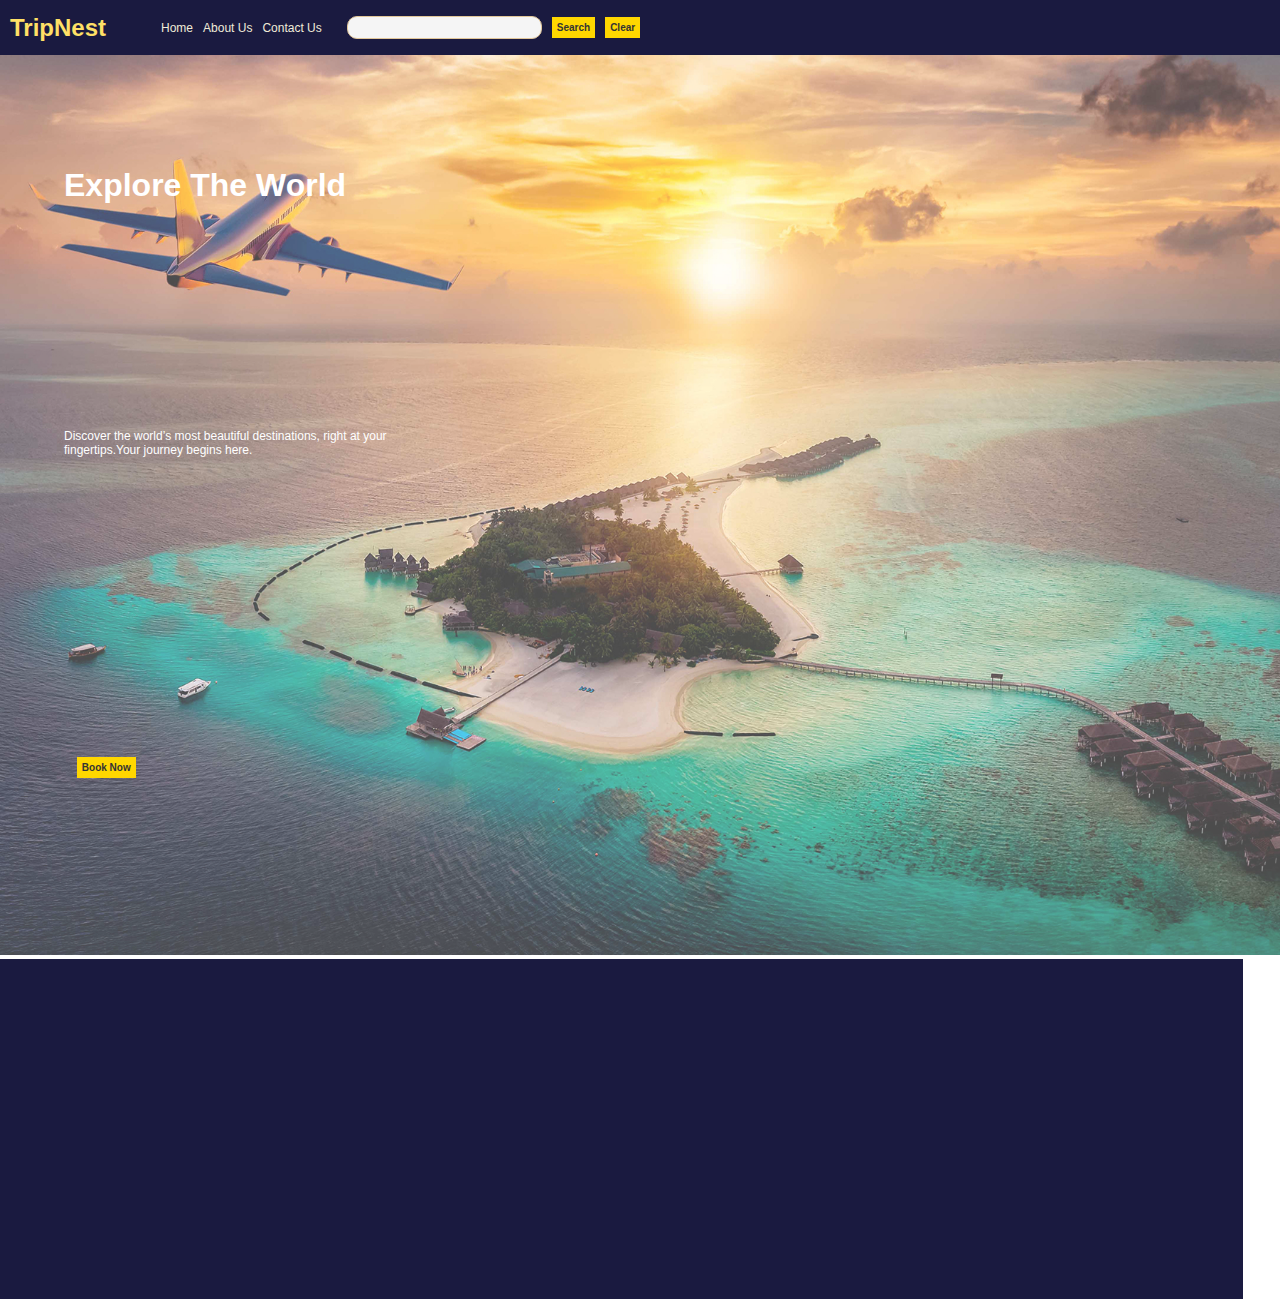
<file: index.html>
<!DOCTYPE html>
<html lang="en">
<head>
    <meta charset="UTF-8">
    <meta name="viewport" content="width=device-width, initial-scale=1.0">
    <title>TripNest</title>
    <link rel="stylesheet" href="style.css">
</head>
<body>
    <nav class="nav-bar">
        <h1>TripNest</h1>
        <ul class="nav-list">
            <li><a href="index.html">Home</a></li>
            <li><a href="about.html">About Us</a></li>
            <li><a href="contact.html">Contact Us</a></li>
        </ul>
        <input type="text" id="search-bar">
        <button id="search-btn">Search</button>
        <button class="clear-btn">Clear</button>
    </nav>
    <div class="image-container">
        <img src="Media/Travel Website.jpg" class="main-image" alt="Website Image">
        <h1 class="intro-content-h1">Explore The World</h1>
        
        <p class="intro-content-p">Discover the world’s most beautiful destinations, right at your fingertips.Your journey begins here.</p>
        <button id="book-btn">Book Now</button>
    </div>
    <div id="results">

    </div>
    <script src="index.js"></script>
</body>
</html>
</file>
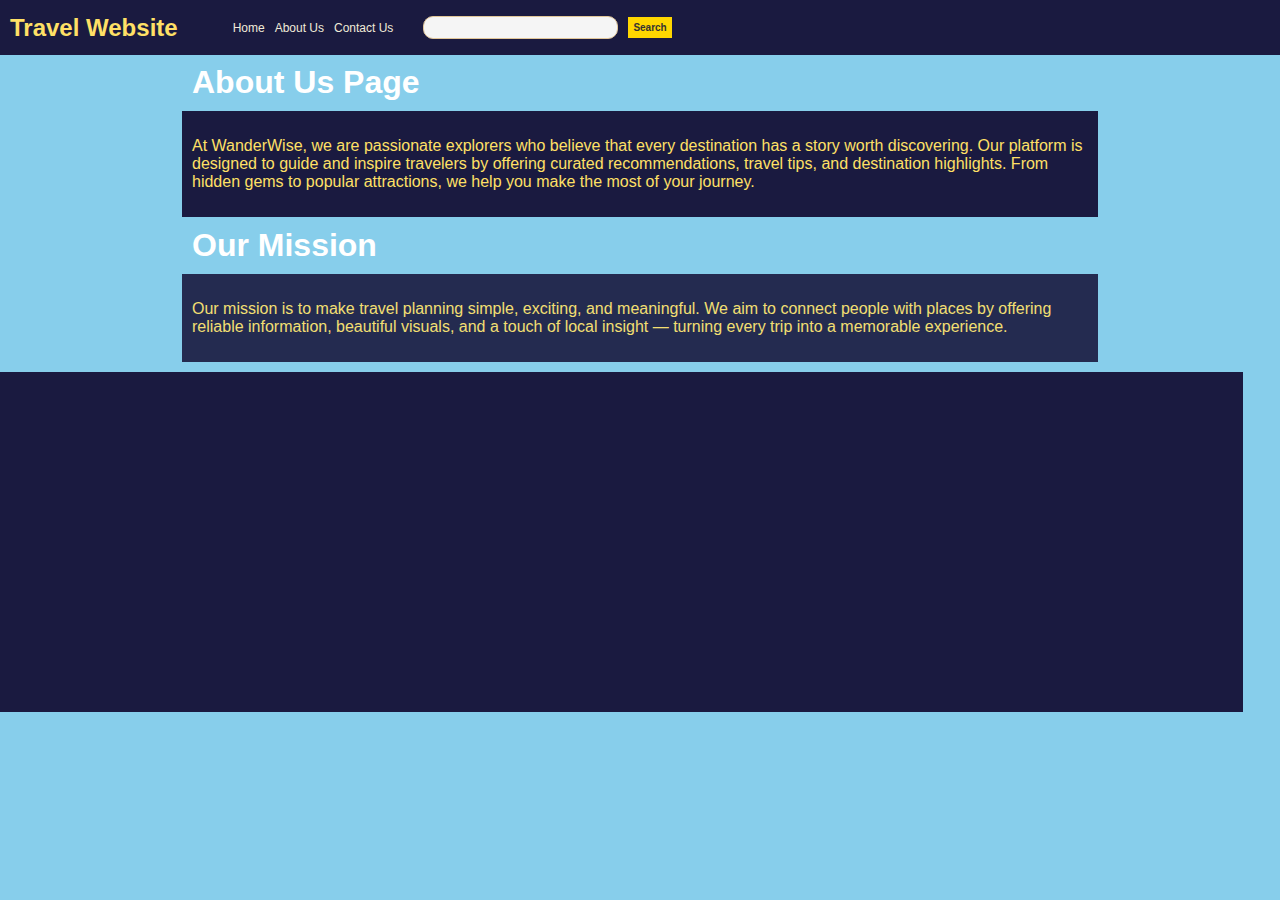
<file: about.html>
<!DOCTYPE html>
<html lang="en">
<head>
    <meta charset="UTF-8">
    <meta name="viewport" content="width=device-width, initial-scale=1.0">
    <title>About Us Page</title>
    <link rel="stylesheet" href="about.css">
</head>
<body>
    <nav class="nav-bar">
        <h1>Travel Website</h1>
        <ul class="nav-list">
            <li><a href="index.html">Home</a></li>
            <li><a href="about.html">About Us</a></li>
            <li><a href="contact.html">Contact Us</a></li>
        </ul>
        <input type="text" id="search-bar">
        <button id="search-btn">Search</button>
    </nav><br><br><br>
    <h1 class="about-title">About Us Page</h1>
    <div class="about-us">
        <p class="about-us-p">At WanderWise, we are passionate explorers who believe that every destination has a story worth discovering. Our platform is designed to guide and inspire travelers by offering curated recommendations, travel tips, and destination highlights. From hidden gems to popular attractions, we help you make the most of your journey.</p>
    </div>
    <h1 class="mission-title">Our Mission</h1>
    <div class="mission-div">
        <p class="mission-p">Our mission is to make travel planning simple, exciting, and meaningful. We aim to connect people with places by offering reliable information, beautiful visuals, and a touch of local insight — turning every trip into a memorable experience.</p>
    </div>
     <div id="results">

    </div>
    <script src="index.js"></script>
</body>
</html>
</file>
<file: style.css>
body{
    margin: 0px;
    padding: 0px;
    font-family: Verdana, Geneva, Tahoma, sans-serif;
    color: 	#F0EBD8;
}
.nav-bar{
    background-color: #1A1A40;
    display: flex;
    align-items: center;
    padding: 10px;
    height: 35px;
    color:#FFE066;
    font-size: 12px;
    /* position: fixed; */
    top: 0;
    width: 100%;

}
.nav-list{
    display: flex;
    justify-content: end;
    align-items: center;
    gap: 10px;
    list-style: none;
    margin-left: 15px;
}
.nav-list a{
    text-decoration: none;
    color: 	#F0EBD8;
}
.nav-list a:hover{
    text-decoration: none;
    color: 	#FFE066;
}

#search-bar{
    margin-left: 25px;
    border-radius: 10px;
    padding: 3px 8px;
    background-color: #F5F5F5;
    border: 1px solid #E1C699;
}
#search-btn{
    margin-left: 10px;
    font-weight: 700;
    color: #333333;
    background: #FFD700;
    cursor: pointer;
    padding: 5px;
    border: none;
    font-size: 10px;
}
#search-btn{
    margin-left: 10px;
    font-weight: 700;
    color: #333333;
    background: #FFD700;
    cursor: pointer;
    padding: 5px;
    border: none;
    font-size: 10px;
}
.clear-btn{
    margin-left: 10px;
    font-weight: 700;
    color: #333333;
    background: #FFD700;
    cursor: pointer;
    padding: 5px;
    border: none;
    font-size: 10px;
}

#search-btn:hover{
    background-color: #cdb438;
}
.image-container{
    position: relative;
}
.main-image{
    height: 100vh;
    width: 100%;
    opacity: 0.7;

}
#book-btn{
    position: absolute;
    bottom: 20%;
    left: 6%;
    color: #333333;
    padding: 5px;
    cursor: pointer;
    background: #FFD700;
    border: none;
    font-size: 10px ;
    font-weight: 700;
}
#book-btn:hover{ 
    background-color: #cdb438;
    transition: all;
    transition-duration: 350ms;
}

.intro-content-p{
    position: absolute;
    top: 40%;
    left: 5%;
    color: white;
    font-size: 12px;
    width: 30%;
}
.intro-content-h1{
    position: absolute;
    top: 10%;
    left: 5%;
    color: white;
    width: 30%;
    /* font-size: 13px; */

}
.card {
    display: flex;
    flex-direction: column;
    align-items: center;
    width: 220px;
    
    padding: 15px;
    margin: 10px;
    border-radius: 12px;
    background-color: #f8f9fa;
    box-shadow: 0 4px 8px rgba(0,0,0,0.1);
    font-family: Arial, sans-serif;
    transition: transform 0.2s ease-in-out;
  }

  .card:hover {
    transform: scale(1.03);
  }

  .card img {
    width: 100%;
    border-radius: 10px;
    margin-bottom: 10px;
  }

  .card-info h3 {
    margin: 5px 0;
    text-transform: capitalize;
    font-size: 1.1em;
    color: #333;
  }

  .card-info p {
    margin: 2px 0;
    font-size: 0.95em;
    color: #555;
  }
#results{
    /* position: absolute; */
    display: flex;
    justify-content: space-between;
    padding: 20px;
    background-color: #1A1A40;
    width: 94%;
    height: 300px;
    text-align: center;
    color: white;
}
</file>
<file: about.css>
body{
    margin: 0px;
    padding: 0px;
    font-family: 'Segoe UI', Tahoma, Geneva, Verdana, sans-serif;
    color: #FFE066;
    background-color: skyblue;
}
.nav-bar{
    background-color: #1A1A40;
    display: flex;
    align-items: center;
    padding: 10px;
    height: 35px;
    font-size: 12px;
    position: fixed;
    width: 100%;
    top: 0;

}
.nav-list{
    display: flex;
    justify-content: end;
    align-items: center;
    gap: 10px;
    list-style: none;
    margin-left: 15px;
}
.nav-list a{
    text-decoration: none;
    color: 	#F0EBD8;
}
.nav-list a:hover{
    text-decoration: none;
    color: 	#FFE066;
}

#search-bar{
    margin-left: 30px;
    border-radius: 10px;
    padding: 3px 8px;
    background-color: #F5F5F5;
    border: 1px solid #E1C699;
}
#search-btn{
    margin-left: 10px;
    font-weight: 700;
    color: #333333;
    background: #FFD700;
    cursor: pointer;
    padding: 5px;
    border: none;
    font-size: 10px;
}
#search-btn:hover{
    background-color: #cdb438;
}

.about-us{
    background-color: #1A1A40;
    width: 70%;
    padding: 10px;
    margin: 10px auto;
    
}
.about-title{
    text-align: left;
    width: 70%;
    margin: 10px auto;
    color: white;
}
.mission-div{
    background-color: #1A1A40;
    width: 70%;
    padding: 10px;
    margin: 10px auto;
    opacity: 0.9;
}
.mission-title{
    text-align: left;
    width: 70%;
    margin: 10px auto;
    color: white;
}
.card {
    display: flex;
    flex-direction: column;
    align-items: center;
    width: 220px;
    
    padding: 15px;
    margin: 10px;
    border-radius: 12px;
    background-color: #f8f9fa;
    box-shadow: 0 4px 8px rgba(0,0,0,0.1);
    font-family: Arial, sans-serif;
    transition: transform 0.2s ease-in-out;
  }

  .card:hover {
    transform: scale(1.03);
  }

  .card img {
    width: 100%;
    border-radius: 10px;
    margin-bottom: 10px;
  }

  .card-info h3 {
    margin: 5px 0;
    text-transform: capitalize;
    font-size: 1.1em;
    color: #333;
  }

  .card-info p {
    margin: 2px 0;
    font-size: 0.95em;
    color: #555;
  }
#results{
    /* position: absolute; */
    display: flex;
    justify-content: space-between;
    padding: 20px;
    background-color: #1A1A40;
    width: 94%;
    height: 300px;
    text-align: center;
    color: white;
}
</file>
